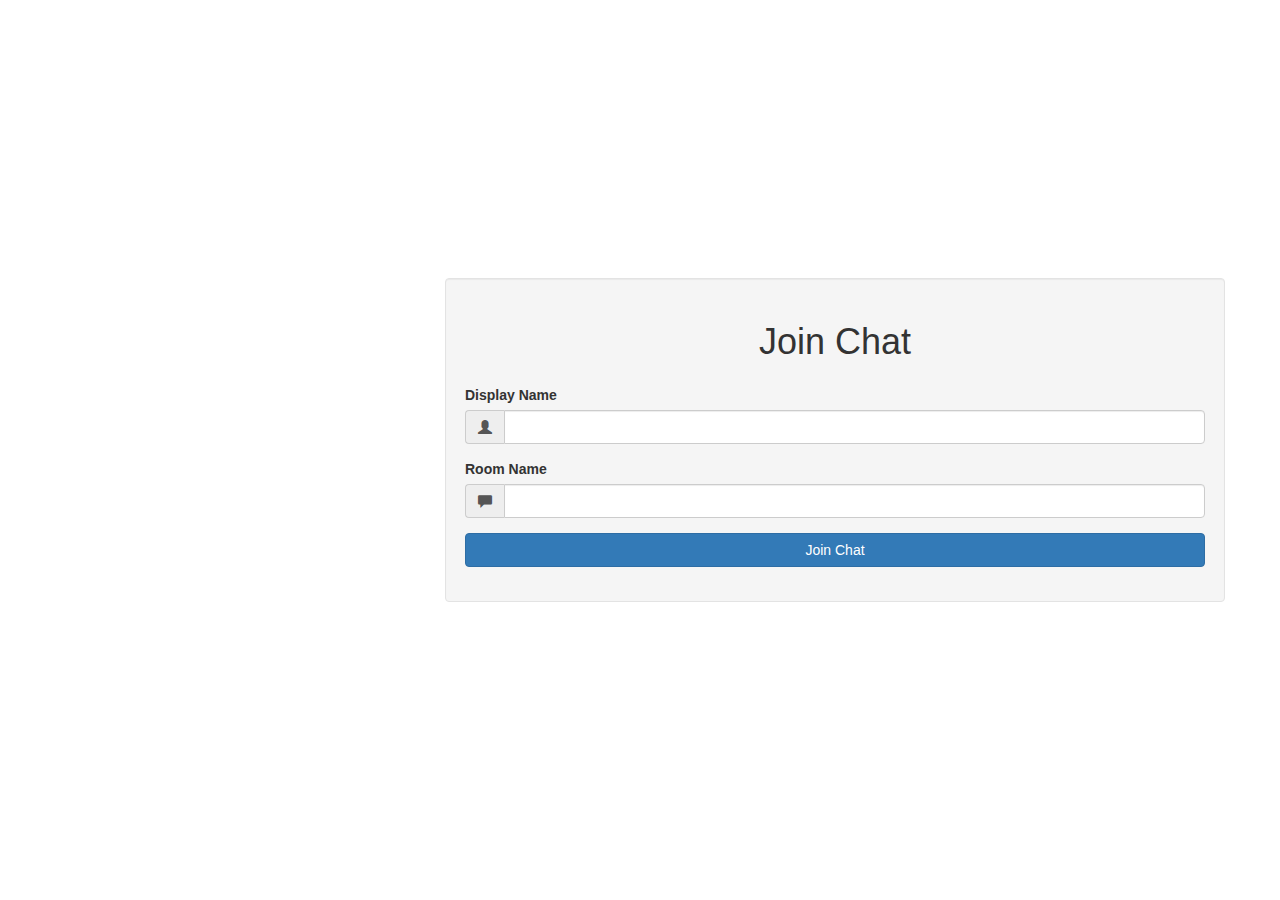
<file: public/index.html>
<!doctype html>
<html>
<head>
	<meta charset="UTF-8">
	<title>Socket.io Basics</title>
	<link rel="stylesheet" href="./css/bootstrap.min.css">
	<link rel="stylesheet" href="./css/styles.css">
</head>
<body>
	<div class="vertical-center">
	<div class="container">
		<div class="row">
			<div class="col-md4 col-md-offset-4 well">
				<h1 class="room-title text-center">Join Chat</h1>
				<form action="/chat.html">
					<div class="form-group">
						<label>Display Name</label>
						<div class="input-group">
							<span class="input-group-addon">
							<i class="glyphicon glyphicon-user"></i>
							</span>
							<input type="text" name="name" class="form-control"/>
						</div>
					</div>

					<div class="form-group">
						<label>Room Name</label>
						<div class="input-group">
							<span class="input-group-addon">
							<i class="glyphicon glyphicon-comment"></i>
							</span>
						<input type="text" name="room" class="form-control"/>
						</div>
					</div>

					<div class="form-group">
						<input type="submit" value="Join Chat" class="btn btn-primary btn-block"/>
					</div>	
				</form>
			</div>	
		</div>
		</div>
	</div>	
</body>
</html>
</file>
<file: public/css/styles.css>
.vertical-center {
	min-height: 100vh;
	margin: 0;
	display: flex;
	align-items: center;
}

h1 {
	margin: 24px 0;
}

.messages p {
	margin: 5px 0
}
</file>
